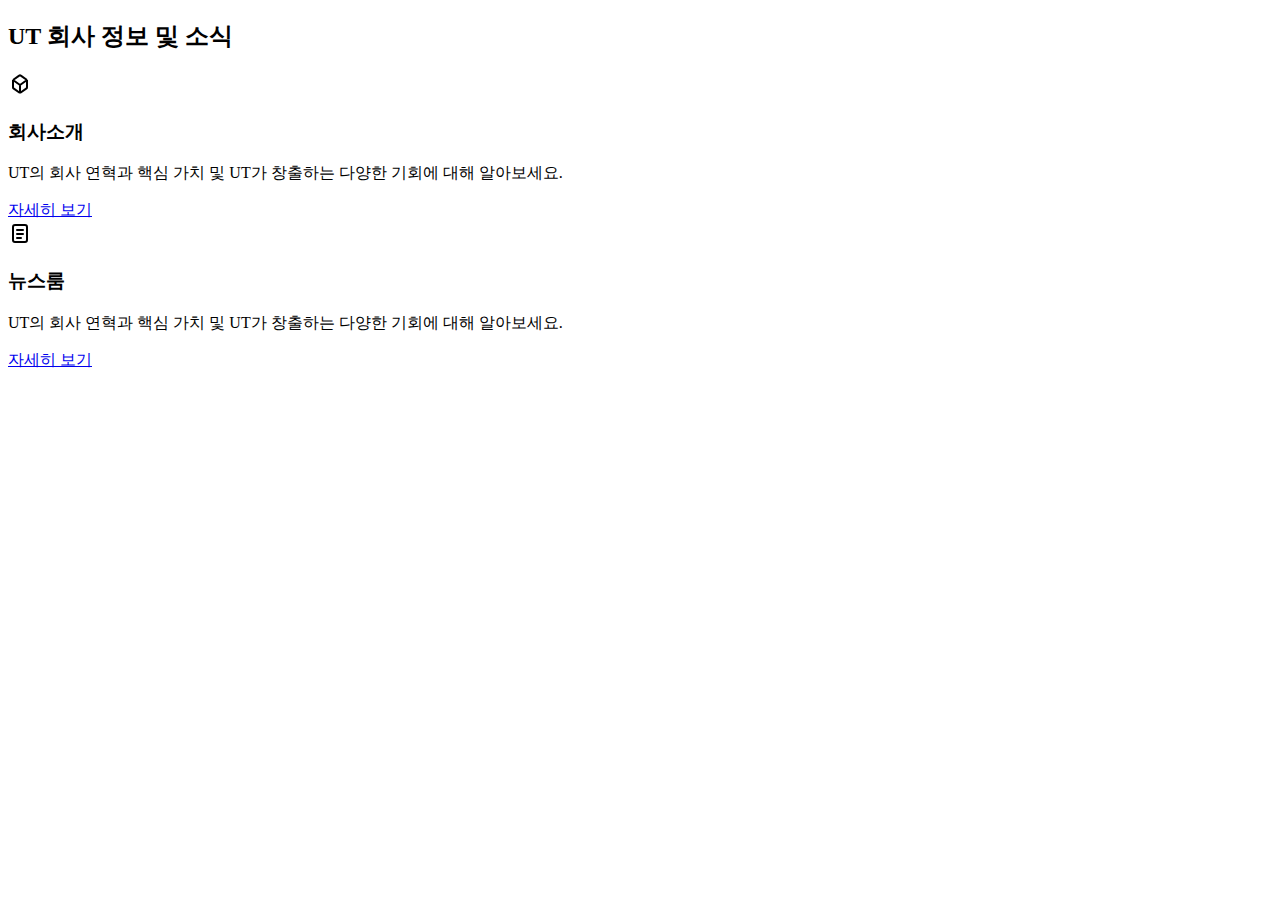
<file: src/about/about.html>
<!doctype html>
<html lang="ko-KR">
  <head>
    <meta charset="UTF-8" />
    <meta name="viewport" content="width=device-width, initial-scale=1.0" />
    <title>Taxi About Page - Tailwind</title>
    <script type="module" src="/src/main.js"></script>
  </head>
  <body>
    <!-- About 섹션 시작 -->
    <main id="main-content">
      <!-- About 카드 영역 - aria-labelledby로 스크린 리더 접근성 확보 -->
      <section class="mx-auto flex max-w-[1280px] justify-center gap-9 p-16 max-[850px]:flex-col max-[850px]:items-start max-[850px]:px-8 max-[850px]:py-14 max-[500px]:px-6 max-[500px]:py-10" aria-labelledby="about-set-title">
        <!-- 스크린 리더 전용 섹션 제목 -->
        <!-- 화면에는 보이지 않지만 스크린 리더에서 섹션의 의미를 전달 -->
        <h2 id="about-set-title" class="sr-only">UT 회사 정보 및 소식</h2>

        <!-- 회사소개 카드 -->
        <article class="flex flex-1 flex-col items-start gap-3 bg-white">
          <!-- 아이콘 - stroke에 currentColor 사용 → Tailwind text 색상과 연동 -->
          <svg xmlns="http://www.w3.org/2000/svg" width="24" height="24" viewBox="0 0 24 24" fill="none" aria-hidden="true" class="text-black">
            <path
              d="M12 21V13M12 21L5.83752 16.5982C5.42695 16.305 5.22166 16.1583 5.11083 15.943C5 15.7276 5 15.4753 5 14.9708V8M12 21L18.1625 16.5982C18.573 16.305 18.7783 16.1583 18.8892 15.943C19 15.7276 19 15.4753 19 14.9708V8M12 13L5 8M12 13L19 8M5 8L10.8375 3.83034C11.3989 3.42938 11.6795 3.2289 12 3.2289C12.3205 3.2289 12.6011 3.42938 13.1625 3.83034L19 8"
              stroke="currentColor"
              stroke-width="2"
              stroke-linejoin="round"
            />
          </svg>

          <!-- 카드 제목 -->
          <h3 class="text-[21px] font-semibold leading-[150%] text-black">회사소개</h3>

          <!-- 카드 설명 -->
          <p class="text-base leading-[160%] text-black">UT의 회사 연혁과 핵심 가치 및 UT가 창출하는 다양한 기회에 대해 알아보세요.</p>

          <!-- 자세히 보기 링크 -->
          <!-- (화면에는 '자세히 보기'만 보이고 스크린 리더에는 '회사소개 자세히 보기'로 읽힘) -->
          <a href="/about/company" class="inline-flex items-start p-1 text-base font-semibold leading-[150%] text-black border-b border-black hover:opacity-70 focus-visible:outline focus-visible:outline-2 focus-visible:outline-offset-2" aria-label="회사소개 자세히 보기"> 자세히 보기 </a>
        </article>

        <!-- 뉴스룸 카드 -->
        <article class="flex flex-1 flex-col items-start gap-3 bg-white">
          <!-- 아이콘 -->
          <svg xmlns="http://www.w3.org/2000/svg" width="24" height="24" viewBox="0 0 24 24" fill="none" aria-hidden="true" class="text-black">
            <rect x="5" y="4" width="14" height="17" rx="2" stroke="currentColor" stroke-width="2" />
            <path d="M9 9H15" stroke="currentColor" stroke-width="2" stroke-linecap="round" />
            <path d="M9 13H15" stroke="currentColor" stroke-width="2" stroke-linecap="round" />
            <path d="M9 17H13" stroke="currentColor" stroke-width="2" stroke-linecap="round" />
          </svg>

          <!-- 카드 제목 -->
          <h3 class="text-[21px] font-semibold leading-[150%] text-black">뉴스룸</h3>

          <!-- 카드 설명 -->
          <p class="text-base leading-[160%] text-black">UT의 회사 연혁과 핵심 가치 및 UT가 창출하는 다양한 기회에 대해 알아보세요.</p>

          <!-- 자세히 보기 링크 -->
          <a href="/about/news" class="inline-flex items-start p-1 text-base font-semibold leading-[150%] text-black border-b border-black hover:opacity-70 focus-visible:outline focus-visible:outline-2 focus-visible:outline-offset-2" aria-label="뉴스룸 자세히 보기"> 자세히 보기 </a>
        </article>
      </section>
    </main>
    <!-- About 섹션 끝 -->
  </body>
</html>
</file>
